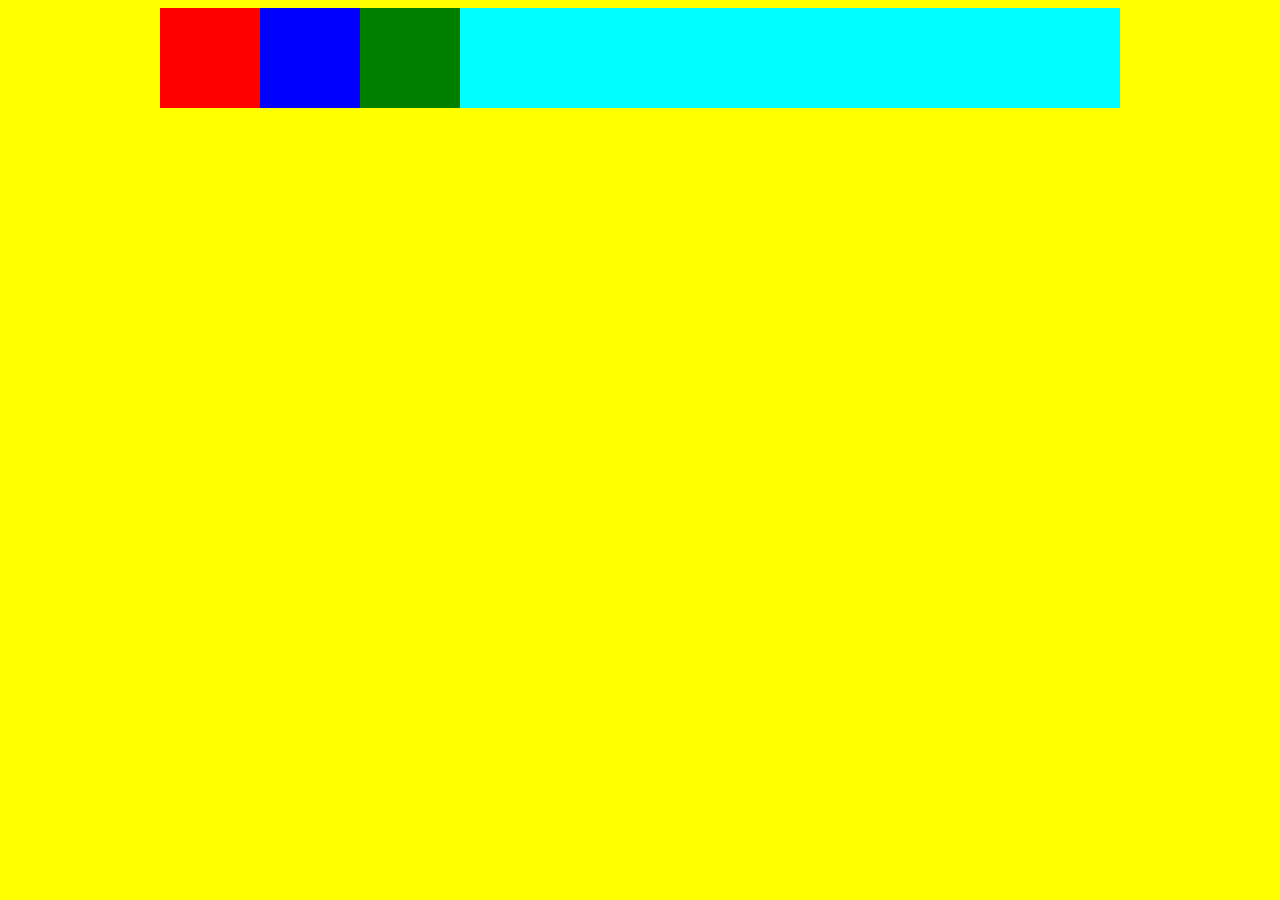
<file: test.html>
<!DOCTYPE html>
<html lang="en" dir="ltr">

<head>
    <link rel="stylesheet" href="test1.css">
    <title>Social Media</title>
</head>

<body>
     <div class = "wrapper">
         <div class = "flex-container">
             <div class= "box one"></div>
             <div class= "box two"></div>
             <div class= "box three"></div>
         </div>

     </div>
</body>


</html>
</file>
<file: test1.css>
body{
    background: yellow;
}
.wrapper{
    width: 100%;
    max-width: 960px;
    margin: 0 auto;
    background: black;
}
.flex-container{
     display: flex; 
    background-color: aqua;
}

.box{
    height: 100px;
    min-width: 100px;
}
.one{
    background: red;
}

.two{
    background: blue;
}

.three{
    background: green;
}
</file>
